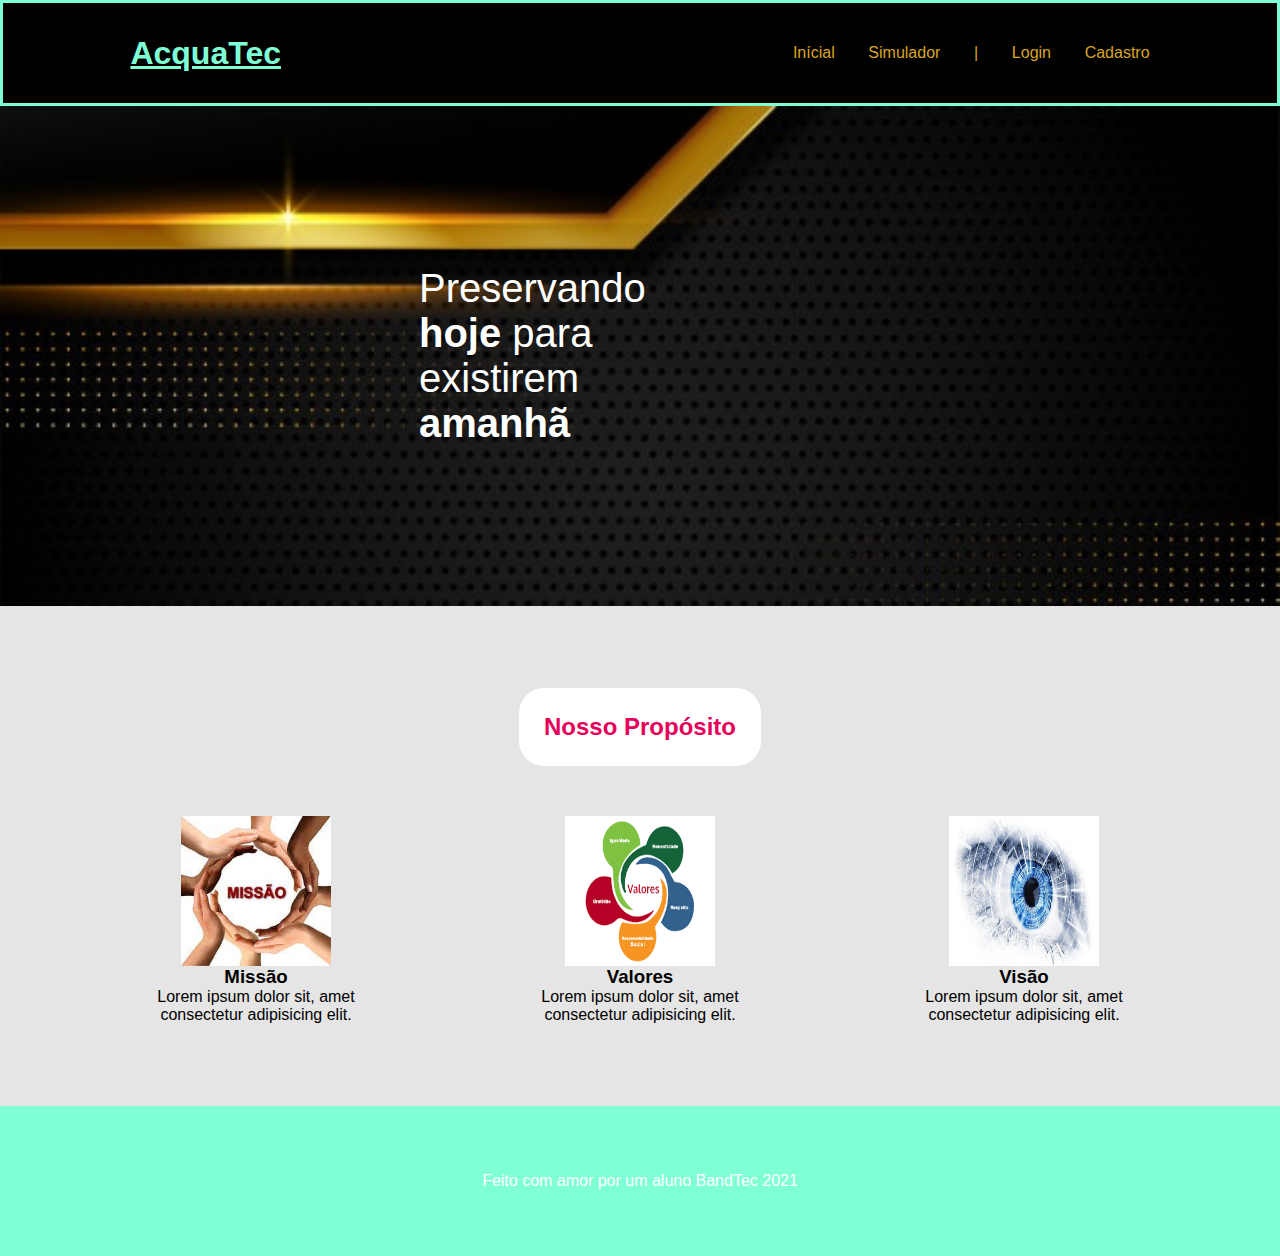
<file: Exercicios do site/index.html>
<!DOCTYPE html>
<html lang="pt">

<head>
    <meta charset="UTF-8">
    <meta http-equiv="X-UA-Compatible" content="IE=edge">
    <meta name="viewport" content="width=device-width, initial-scale=1.0">
    <title>Pagina Inicial</title>

    <link rel="stylesheet" href="style.css">
</head>

<body>

    <div class="header">
        <div class="container">
            <h1><a href="index.html">AcquaTec</a></h1>
            <ul class="navbar">
                <li><a href="index.html">Inícial</a></li>
                <li> <a href="https://www.google.com.br/">Simulador</a></li>
                <li>|</li>
                <li><a href="login.html">Login</a></li>
                <li><a href="cadastro.html">Cadastro</a></li>
            </ul>
        </div>
    </div>

    <div class="banner">
        <p class="message">Preservando <span>hoje</span> para existirem <span>amanhã</span> </p>
    </div>

    <div class="proposito">
        <div class="container">
            <h2>Nosso Propósito</h2>
            <div class="mvv">
                <div>
                    <img src="missao.jpeg">
                    <h3>Missão</h3>
                    <p>
                        Lorem ipsum dolor sit, amet consectetur adipisicing elit.
                    </p>
                </div>

                <div>
                    <img src="valores.png">
                    <h3>Valores</h3>
                    <p>
                        Lorem ipsum dolor sit, amet consectetur adipisicing elit.
                    </p>
                </div>

                <div>
                    <img src="visao.jpg">
                    <h3>Visão</h3>
                    <p>
                        Lorem ipsum dolor sit, amet consectetur adipisicing elit.
                    </p>
                </div>

            </div>
        </div>
    </div>

    <div class="footer">
        <p>Feito com amor por um aluno BandTec 2021</p>
    </div>

</body>

</html>
</file>
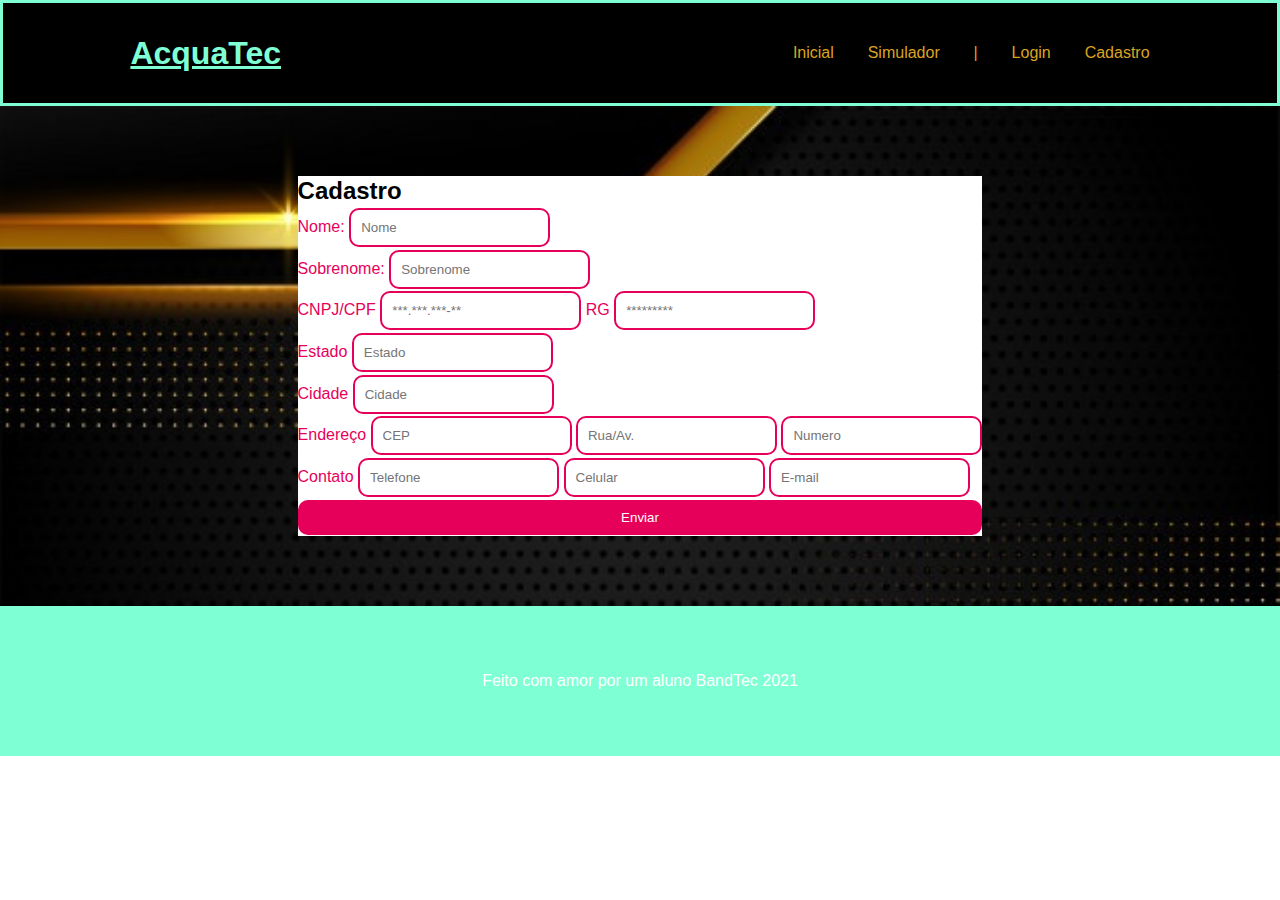
<file: Exercicios do site/cadastro.html>
<!DOCTYPE html>
<html lang="pt">

<head>
    <meta charset="UTF-8">
    <meta http-equiv="X-UA-Compatible" content="IE=edge">
    <meta name="viewport" content="width=device-width, initial-scale=1.0">
    <title>Cadastro</title>

    <link rel="stylesheet" href="style.css">
    <link rel="stylesheet" href="style_cad.css">
</head>

<body>
    <div class="header">
        <div class="container">
            <h1><a href="index.html">AcquaTec</a></h1>
            <ul class="navbar">
                <li><a href="index.html">Inicial</a></li>
                <li> <a href="https://www.google.com.br/">Simulador</a></li>
                <li>|</li>
                <li><a href="login.html">Login</a></li>
                <li>Cadastro</li>
            </ul>
        </div>
    </div>
    <div class="banner">

        <div class="formcadastro">
            <h2>Cadastro</h2>
            <div>
               <span>Nome:</span> 
               <input type="text" placeholder="Nome">
            </div>
            <div>
                <span>Sobrenome:</span>
                <input type="text" placeholder="Sobrenome">
            </div>
            <div>
                <span>CNPJ/CPF</span>
                <input type="text"placeholder="***.***.***-**">
                <span>RG</span>
                <input type="text" placeholder="*********">
            </div>
            <div>
                <span>Estado</span>
                <input type="text" placeholder="Estado">
            </div>
            <div>
                <span>Cidade</span>
                <input type="text" placeholder="Cidade">
            </div>
            <div>
                <span>Endereço</span>
                <input type="text" placeholder="CEP">
                <input type="text" placeholder="Rua/Av.">
                <input type="text" placeholder="Numero">
            </div>
            <div>
                <span>Contato</span>
                <input type="text" placeholder="Telefone">
                <input type="text" placeholder="Celular">
                <input type="text" placeholder="E-mail">
            </div>
                <button>Enviar</button>

        </div>

    </div>


        <div class="footer">
            <p>Feito com amor por um aluno BandTec 2021</p>
        </div>


</body>

</html>
</file>
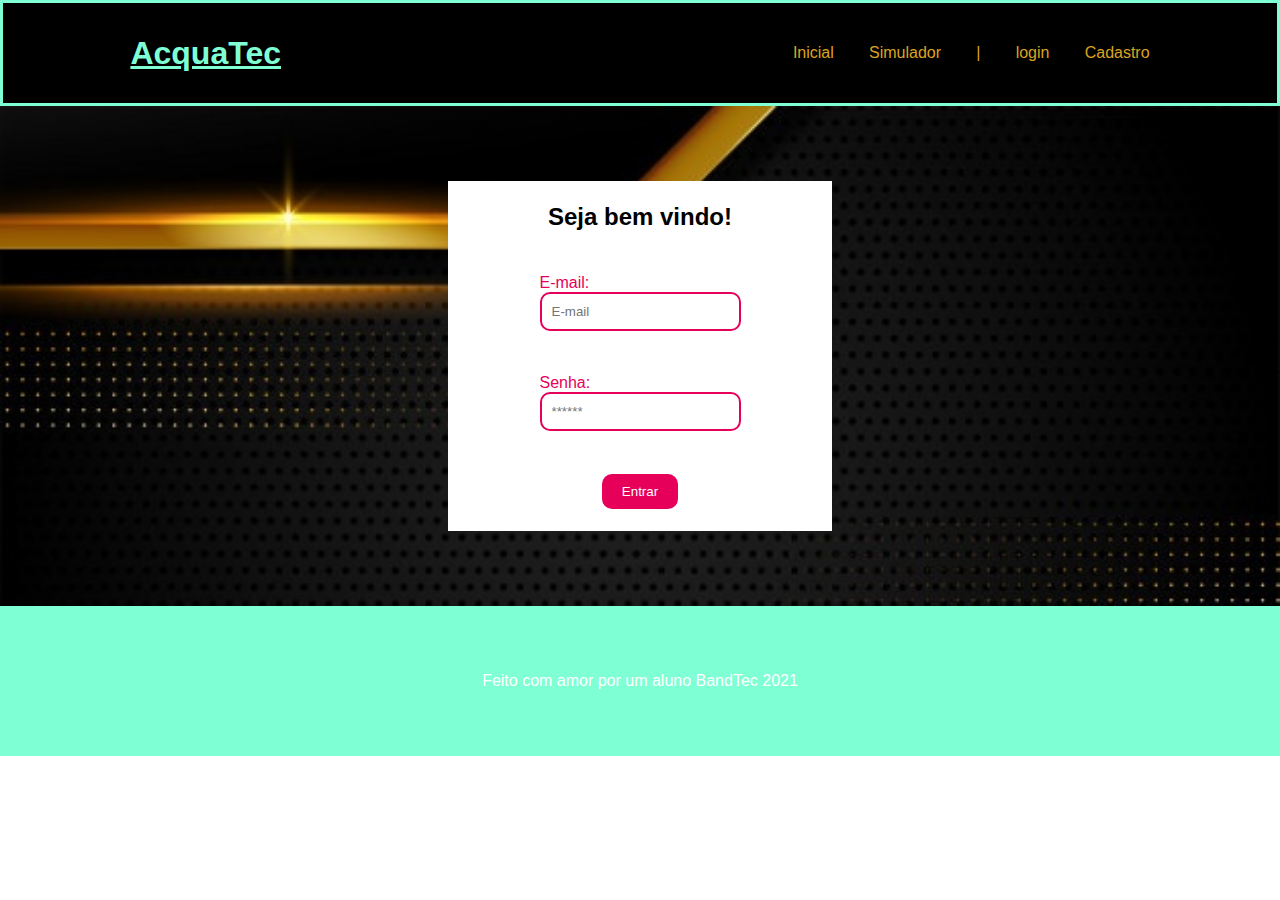
<file: Exercicios do site/login.html>
<!DOCTYPE html>
<html lang="pt">

<head>
    <meta charset="UTF-8">
    <meta http-equiv="X-UA-Compatible" content="IE=edge">
    <meta name="viewport" content="width=device-width, initial-scale=1.0">
    <title>Login</title>

    <link rel="stylesheet" href="style.css">
    <link rel="stylesheet" href="style_m.css">
</head>

<body>

    <div class="header">
        <div class="container">
            <h1><a href="index.html">AcquaTec</a></h1>
            <ul class="navbar">
                <li><a href="index.html">Inicial</a></li>
                <li> <a href="https://www.google.com.br/">Simulador</a></li>
                <li>|</li>
                <li>login</li>
                <li><a href="cadastro.html">Cadastro</a></li>
            </ul>
        </div>
    </div>
    <div class="banner">

        <div class="formlogin">
            <h2>Seja bem vindo!</h2>
            <div>
                <span>E-mail:</span>
                <input type="text" placeholder="E-mail">
            </div>
            <div>
                <span>Senha:</span>
                <input type="password" placeholder="******">
            </div>
            <button>Entrar</button>

        </div>
    </div>
    <div class="footer">
        <p>Feito com amor por um aluno BandTec 2021</p>
    </div>
</body>

</html>
</file>
<file: Exercicios do site/style.css>
* {
    font-family: Arial, Helvetica, sans-serif;
    margin: 0;
    padding: 0;
}

.header {
    height: 100px;
    background-color: black;
    border: aquamarine 3px solid;
}

.container {
    /* background-color: red; */
    width: 80%;
    height: 100%;
    margin: auto;
}

.header .container {
    display: flex;
    flex-direction: row;
    justify-content: space-between;
    align-items: center;
}

.navbar {
    display: flex;
    flex-direction: row;
    list-style: none;
    width: 35%;
    justify-content: space-between;
}

.header h1 {
    color: aquamarine;
}

.header h1 a {
    color: aquamarine;
}

.navbar li {
    font-weight: lighter;
    color: goldenrod;
}


.navbar li a {
    text-decoration: none;
    color: goldenrod;
}

.navbar .active {
    font-weight: bolder;
}

.banner {
    height: 500px;
    background-image: url(banner.jpg);
    background-size: cover;
    background-repeat: no-repeat;
    display: flex;
    justify-content: center;
    align-items: center;
}

.message {
    margin-right: 250px;
    width: 15%;
    color: white;
    font-size: 40px;
}

.message span {
    font-weight: bolder;
}

.proposito {
    height: 500px;
    background-color: #E5E5E5;
}

.proposito .container .mvv div img {
    height: 150px;
    width: 150px;
}

.proposito .container .mvv {
    width: 100%;
    display: flex;
    justify-content: space-between;
}

.container {
    display: flex;
    flex-direction: column;
    justify-content: center;
    align-items: center;
}

.proposito .container .mvv div {
    width: 20vw;
    display: flex;
    flex-direction: column;
    justify-content: center;
    align-items: center;
    margin-top: 50px;
    text-align: center;
}

.proposito .container h2{
    color: #E6005A;
    padding: 25px;
    background-color: white;
    border-radius: 25px;
}

.proposito .container .mvv div h2 {
    color: #E6005A;
    font-weight: bolder;
    margin: 25px;
}

.footer{
    background-color: aquamarine;
    height: 150px;
    display: flex;
    align-items: center;
    justify-content: center;
}

.footer p{
    color: white;
}
</file>
<file: Exercicios do site/style_cad.css>
.footer p {
    color: white;
}

.banner .formcadastro{
    background-color: white;
    width: 45;
    height: 360px;
    display: flex;
    flex-direction: column;
    justify-content: space-around;
}

.banner .formcadastro span{
    color: #E6005A;
}

.banner .formcadastro input{
    border: 2px solid #E6005A;
    border-radius: 10px;
    padding: 10px;
}

.banner .formcadastro button{
    background-color: #E6005A;
    color: white;
    border: none;
    padding: 10px 20px;
    border-radius: 10px;
}
</file>
<file: Exercicios do site/style_m.css>
.footer p {
    color: white;
}

.banner .formlogin{
    background-color: white;
    width: 30%;
    height: 350px;
    display: flex;
    flex-direction: column;
    align-items: center;
    justify-content: space-around;
}

.banner .formlogin div{
    display: flex;
    flex-direction: column;
}

.banner .formlogin span{
    color: #E6005A;
}

.banner .formlogin input{
    border: 2px solid #E6005A;
    border-radius: 10px;
    padding: 10px;
}

.banner .formlogin button{
    background-color: #E6005A;
    color: white;
    border: none;
    padding: 10px 20px;
    border-radius: 10px;
}
</file>
